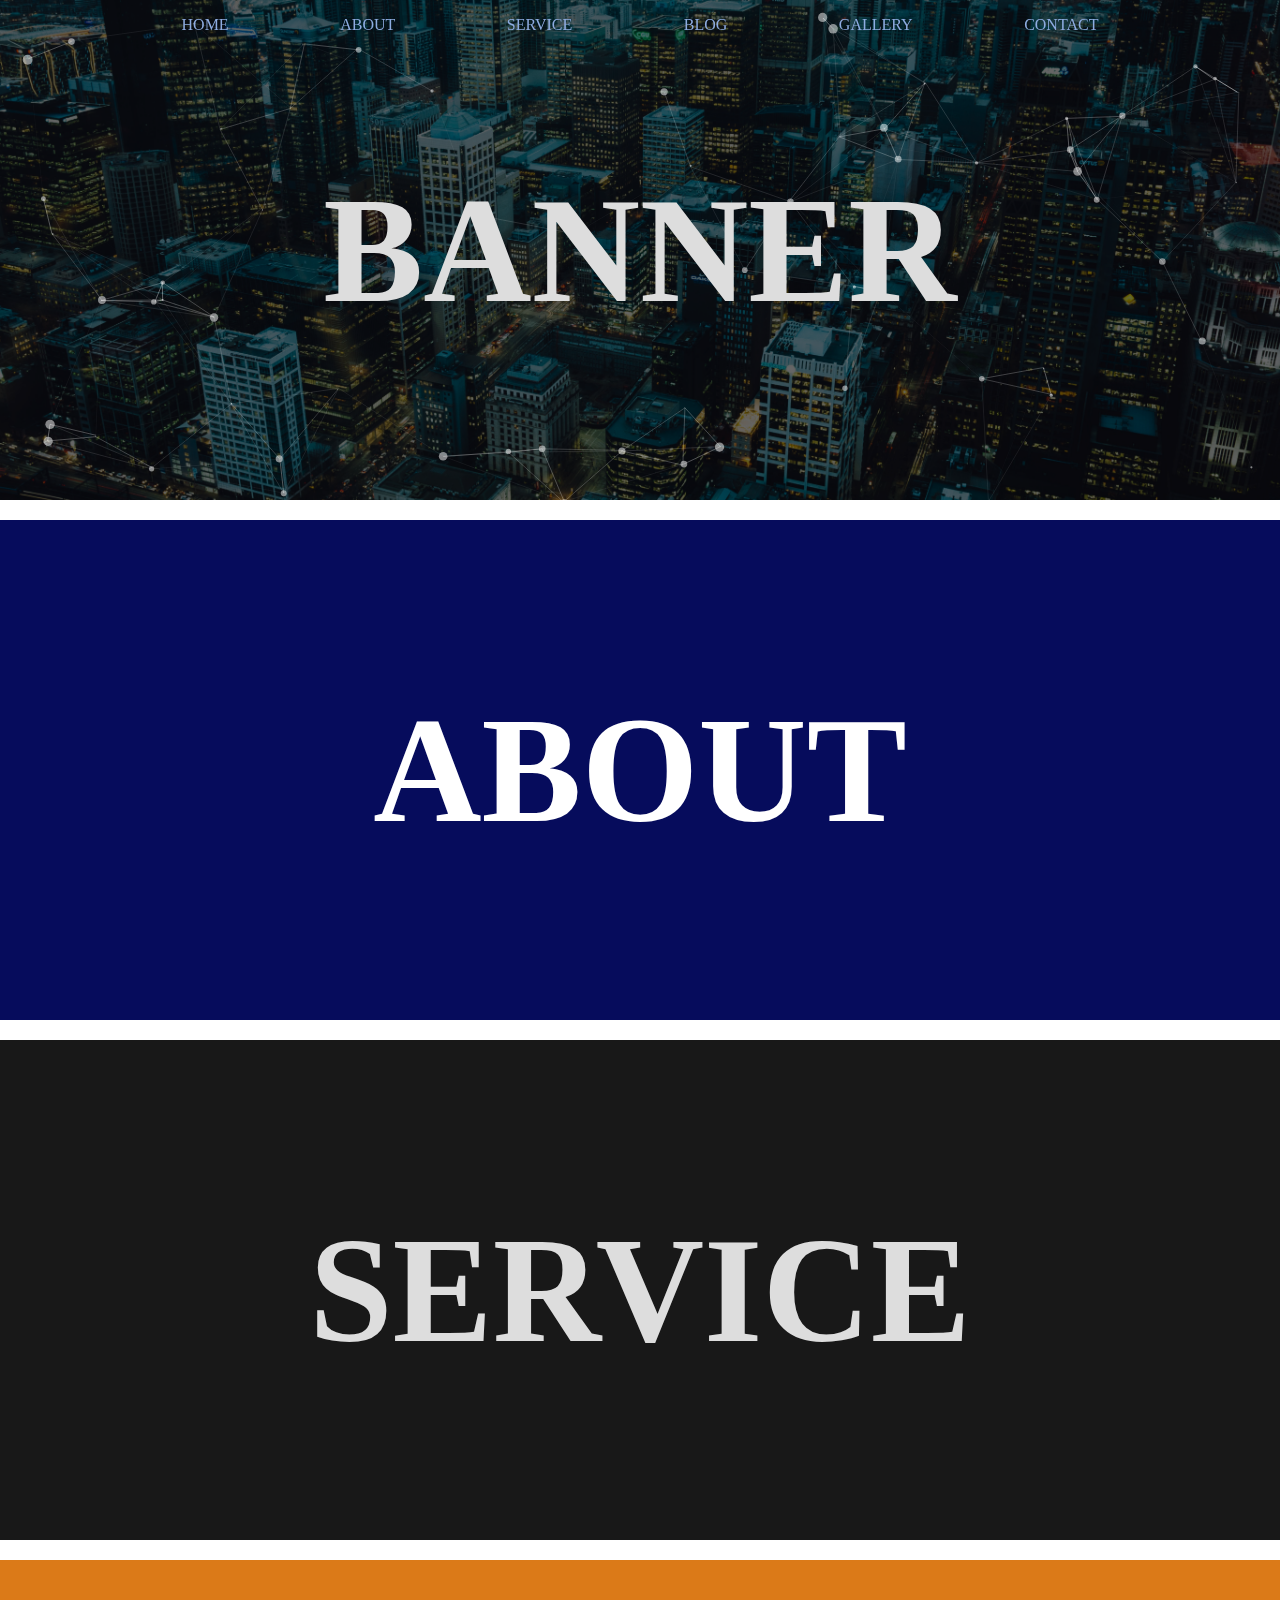
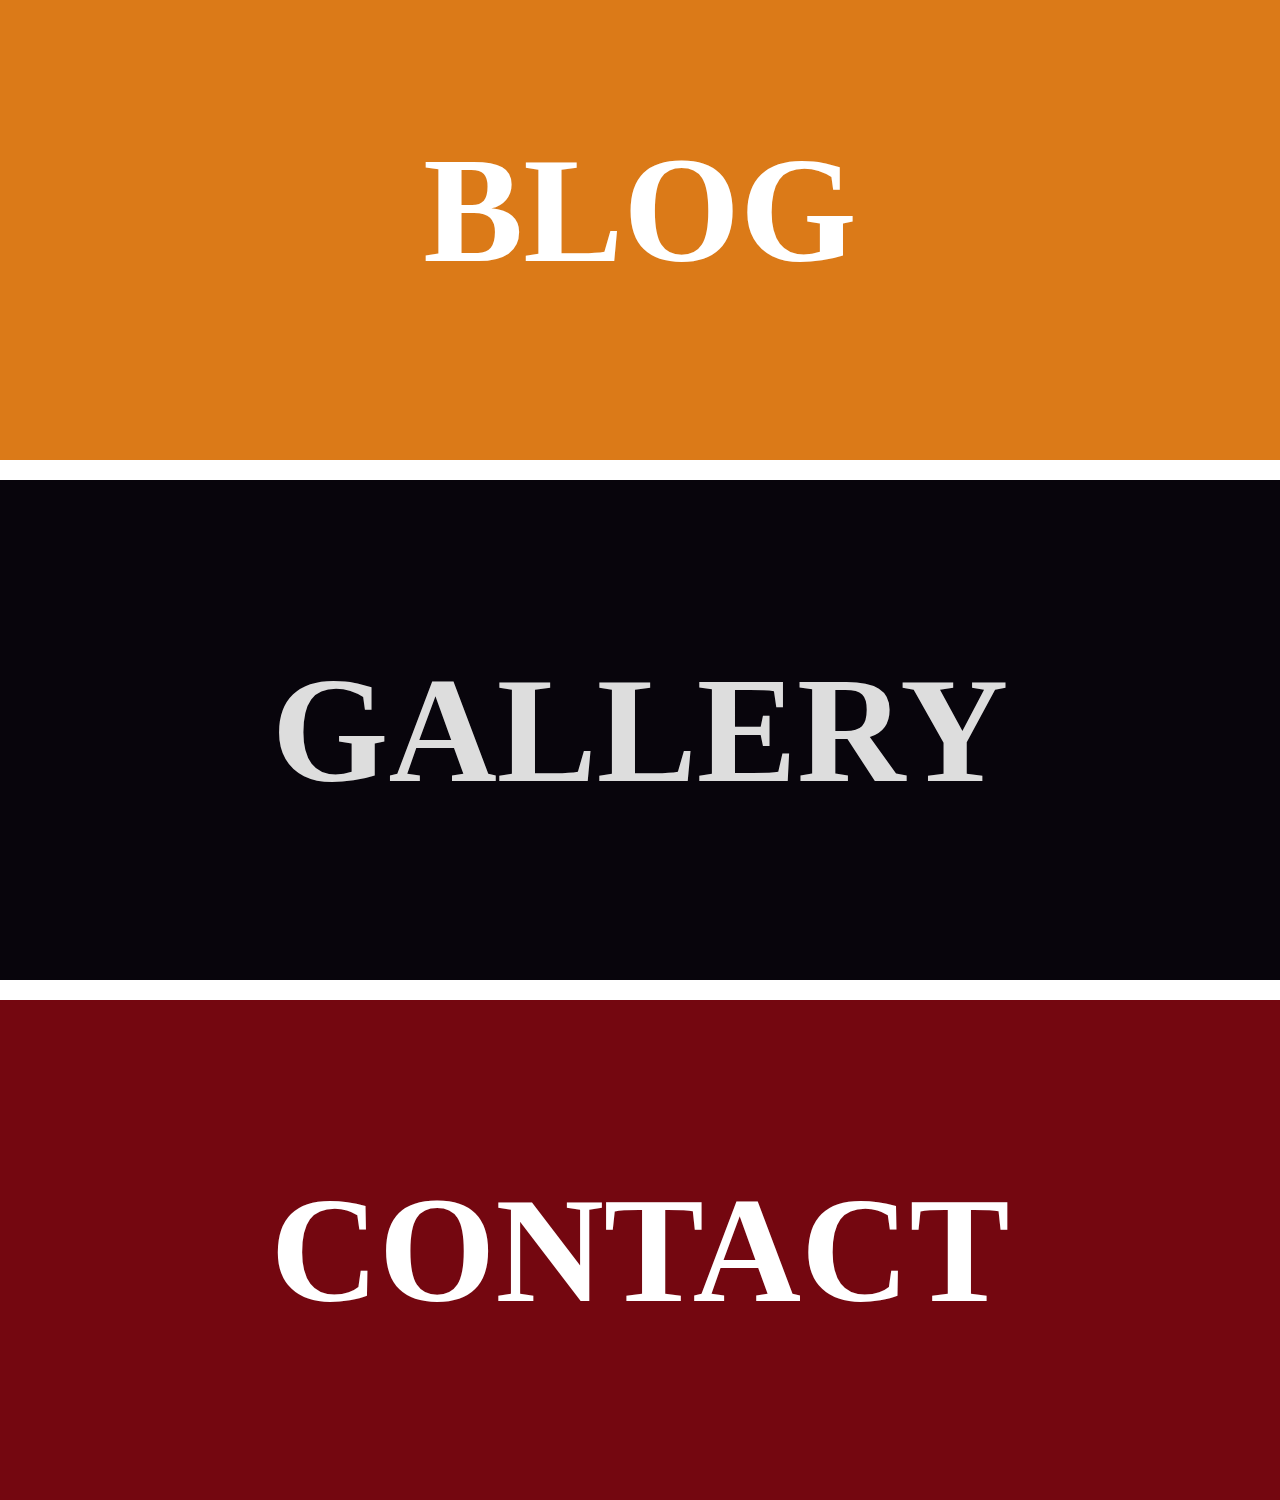
<file: index.html>
<!DOCTYPE html>
<html lang="en">
<head>
    <meta charset="UTF-8">
    <meta http-equiv="X-UA-Compatible" content="IE=edge">
    <meta name="viewport" content="width=device-width, initial-scale=1.0">
    <link rel="stylesheet" href=https://cdnjs.cloudflare.com/ajax/libs/font-awesome/4.7.0/css/font-awesome.css>
    <link rel="stylesheet" href="css/style.css">
    <title>Scroll-up</title>
</head>
<body>
    <!-- Navigation start -->
<nav>
    <div class="container navbar">
        <ul>
            <li> <a href="#Banner"> Home </a></li>
            <li> <a href="#About"> About </a></li>
            <li> <a href="#Service"> Service </a></li>
            <li> <a href="#Blog"> Blog </a></li>
            <li> <a href="#Gallery"> Gallery </a></li>
            <li> <a href="#Contact"> Contact </a></li>

        </ul>
    </div>
</nav>

<!-- Navigation Ends -->


<!-- Banner start -->

<section id="banner">
    <div class="container banner">
        <h1>Banner</h1>
    </div>
    <div id="particles-js"></div>
</section>

<!-- Banner Ends -->

<!-- About start -->

<section id="About">
    <div class="container About">
        <h1 class="text-white">About</h1>
    </div>
</section>

<!-- About Ends -->

<!-- Service start -->

<section id="Service">
    <div class="container Service">
        <h1>Service</h1>
    </div>
</section>

<!-- Service Ends -->

<!-- Blog start -->

<section id="Blog">
    <div class="container Blog">
        <h1 class="text-white">Blog</h1>
    </div>
</section>

<!-- Blog Ends -->

<!-- Gallery start -->

<section id="Gallery">
    <div class="container Gallery">
        <h1>Gallery</h1>
    </div>
</section>

<!-- Gallery Ends -->

<!-- Contact start -->

<section id="Contact">
    <div class="container Contact">
        <h1 class="text-white">Contact</h1>
    </div>
</section>

<!-- Contact Ends -->


<!-- back to top start -->

<div class="back-to-top">
    <i class="fa fa-chevron-up"></i>
</div>

<!-- back to top ends -->

    <script src="js/jquery-2.2.4.min.js"></script>
    <script src="js/particles.js"></script>
    <script src="js/app.js"></script>
    <script src="js/custom.js"></script>
</body>
</html>
</file>
<file: css/style.css>
* {
  padding: 0;
  margin: 0;
}

img {
  vertical-align: middle;
}

a {
  text-decoration: none;
}

ul {
  list-style: none;
}

.container {
  width: 1140px;
  margin: 0 auto;
}

.text-white {
  color: #fff;
}
/* ===============
Common css ends 
==================*/
h1 {
  font-size: 150px;
  text-transform: uppercase;
  line-height: 500px;
  text-align: center;
  color: #dddddd;
}

nav {
  position: absolute;
  top: 0;
  left: 0;
  z-index: 999999;
  width: 100%;
}

.navFix {
  position: fixed;
  top: 0;
  left: 0;
  z-index: 99999;
  background-color: #242424;
  animation: navFix 1s linear;
  -webkit-animation: navFix 1s linear;
}

@keyframes navFix {
  0% {
    top: -50px;
  }
  100% {
    top: 0;
  }
}

nav .navbar ul {
  display: flex;
  justify-content: space-evenly;
}

nav .navbar ul a {
  text-transform: uppercase;
  color: #8eace1;
  line-height: 50px;
  transition: linear all 0.4s;
  -webkit-transition: linear all 0.4s;
  -moz-transition: linear all 0.4s;
  -ms-transition: linear all 0.4s;
  -o-transition: linear all 0.4s;
}

nav .navbar ul a:hover {
  color: #fff;
}
#banner {
  background: url(../images/banner.jpg) no-repeat center / cover;
  position: relative;
  z-index: 1;
}

#banner #particles-js {
  width: 100%;
  height: 100%;
  position: absolute;
  top: 0;
  left: 0;
}
#banner h1 {
  position: relative;
  z-index: 999;
}
#banner::after {
  content: "";
  width: 100%;
  height: 100%;
  position: absolute;
  top: 0;
  left: 0;
  z-index: -1;
  background-color: rgb(0, 0, 0, 0.6);
}

#About {
  background: #060c5c;
  margin-top: 20px;
}

#Service {
  background: #181818;
  margin-top: 20px;
}

#Blog {
  background: #db7a18;
  margin-top: 20px;
}

#Gallery {
  background: #08050c;
  margin-top: 20px;
}

#Contact {
  background: #740710;
  margin-top: 20px;
}

.back-to-top {
  height: 50px;
  width: 50px;
  background-color: #e9e9e9;
  position: fixed;
  right: 30px;
  bottom: 30px;
  z-index: 99999;
  display: none;
  cursor: pointer;
}

.back-to-top i {
  height: 50px;
  width: 50px;
  color: #000000;
  text-align: center;
  line-height: 50px;
  animation: grow 1s linear infinite;
  -webkit-animation: grow 1s linear infinite;
}
@keyframes grow {
  0% {
    transform: translateY(0);
    -webkit-transform: translateY(0);
    -moz-transform: translateY(0);
    -ms-transform: translateY(0);
    -o-transform: translateY(0);
  }
  100% {
    transform: translateY(-10px);
    -webkit-transform: translateY(-10px);
    -moz-transform: translateY(-10px);
    -ms-transform: translateY(-10px);
    -o-transform: translateY(-10px);
  }
}
</file>
